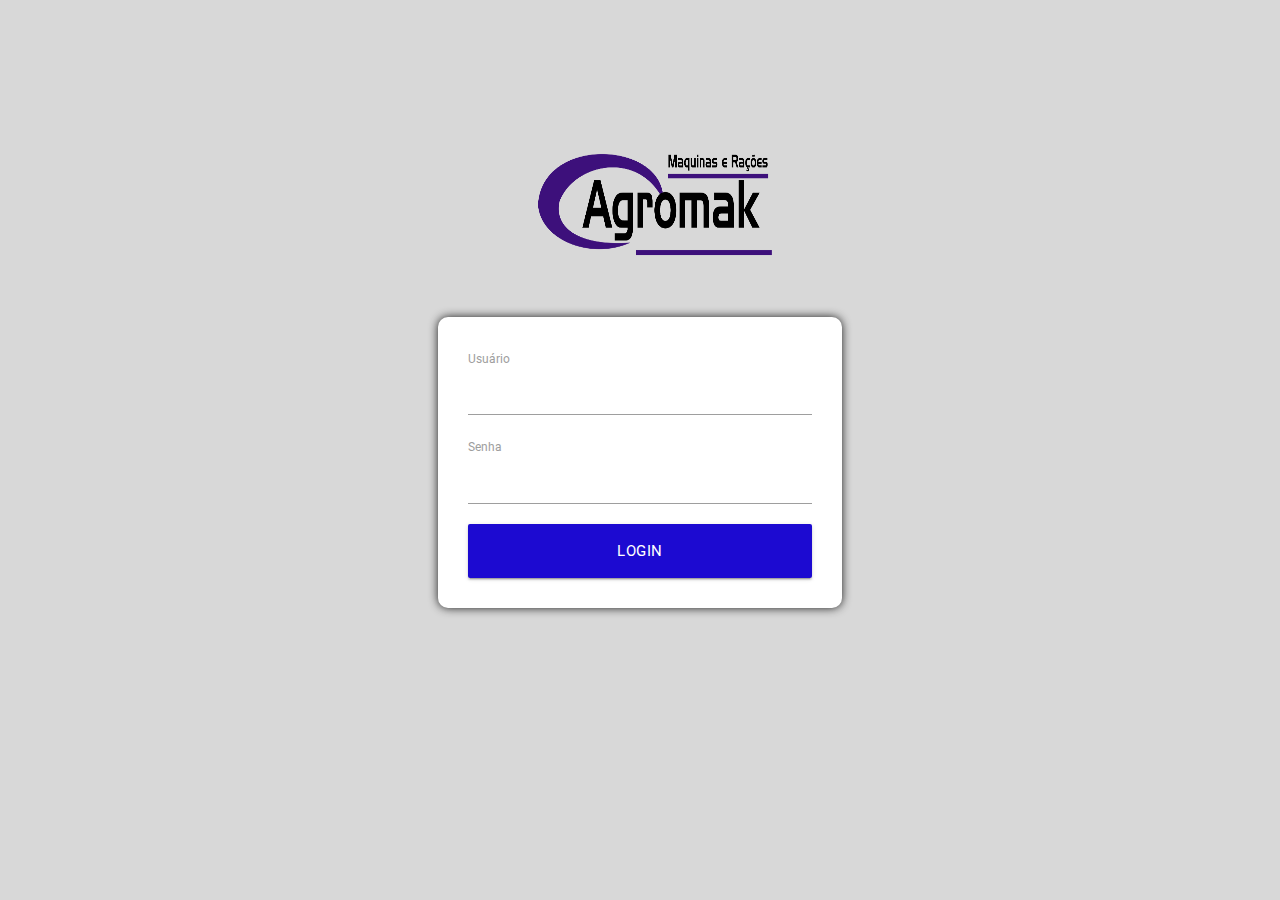
<file: index.html>
<!DOCTYPE html>
  <html>
    <head>
      <meta charset="UTF-8"/>
      <!--Import Google Icon Font-->
      <link href="https://fonts.googleapis.com/icon?family=Material+Icons" rel="stylesheet">
      <!--Import materialize.css-->
      <link  rel="stylesheet" href="css/materialize.min.css"  />
      <link rel="stylesheet" href="css/estilo.css"/>

      <!--Let browser know website is optimized for mobile-->
      <meta name="viewport" content="width=device-width, initial-scale=1.0"/>
    </head>
    <body class ="bglogin">
      <div class="row" >
        <div class="col s12 m4 offset-m4">
        <div >
          <img class="imglogin" src="img/Agromakmaquinas.png">
        </div>
      <div class="form-container">
          <div class="card-content" >
            <div class="form-field">
              <label for="username">Usuário</label>
              <input type="text" id="username">
            </div>

            <div class="form-field">
              <label for="password">Senha</label>
              <input type="password" id="password">
            </div>

            <div class="form-field">
              <button class="btn-large waves-effect waves-dark" style="width:100%; background-color: #1c0ad1;">Login</button>
            </div>

          </div>
        </div>
        </div>
      </div>
      
      <script src = "https://code.jquery-1.12.0.min.js"></script>
      <!--JavaScript at end of body for optimized loading-->
      <script type="text/javascript" src="js/materialize.min.js"></script>
    </body>
  </html>
</file>
<file: css/estilo.css>
.bglogin{
  background: #d8d8d8;
  padding-top: 15vh ;
}  

.form-container{
  border-radius: 10px;
  padding: 30px;
  box-shadow: 0px 0px 10px 0px;
  margin-top: 50px;
  background: #fff;
  margin-left: auto;
 margin-right: auto;
}
.imglogin{
 width: 350px;
 height: 125px;
 padding-left: 100px;
 margin-left: auto;
 margin-right: auto;
  
}
.painel{
  margin-left: 40px;
  margin-top: 2px;
 
}
.form-busca{
  width: 100%;
  border-radius: 2px;
  padding: 8px;
  box-shadow: 0px 0px 3px 0px;

}
.btn-exibicao{
  padding-top: 78vh ;
  display: flex;
  align-items: center;
  justify-content: center;
  
}
</file>
